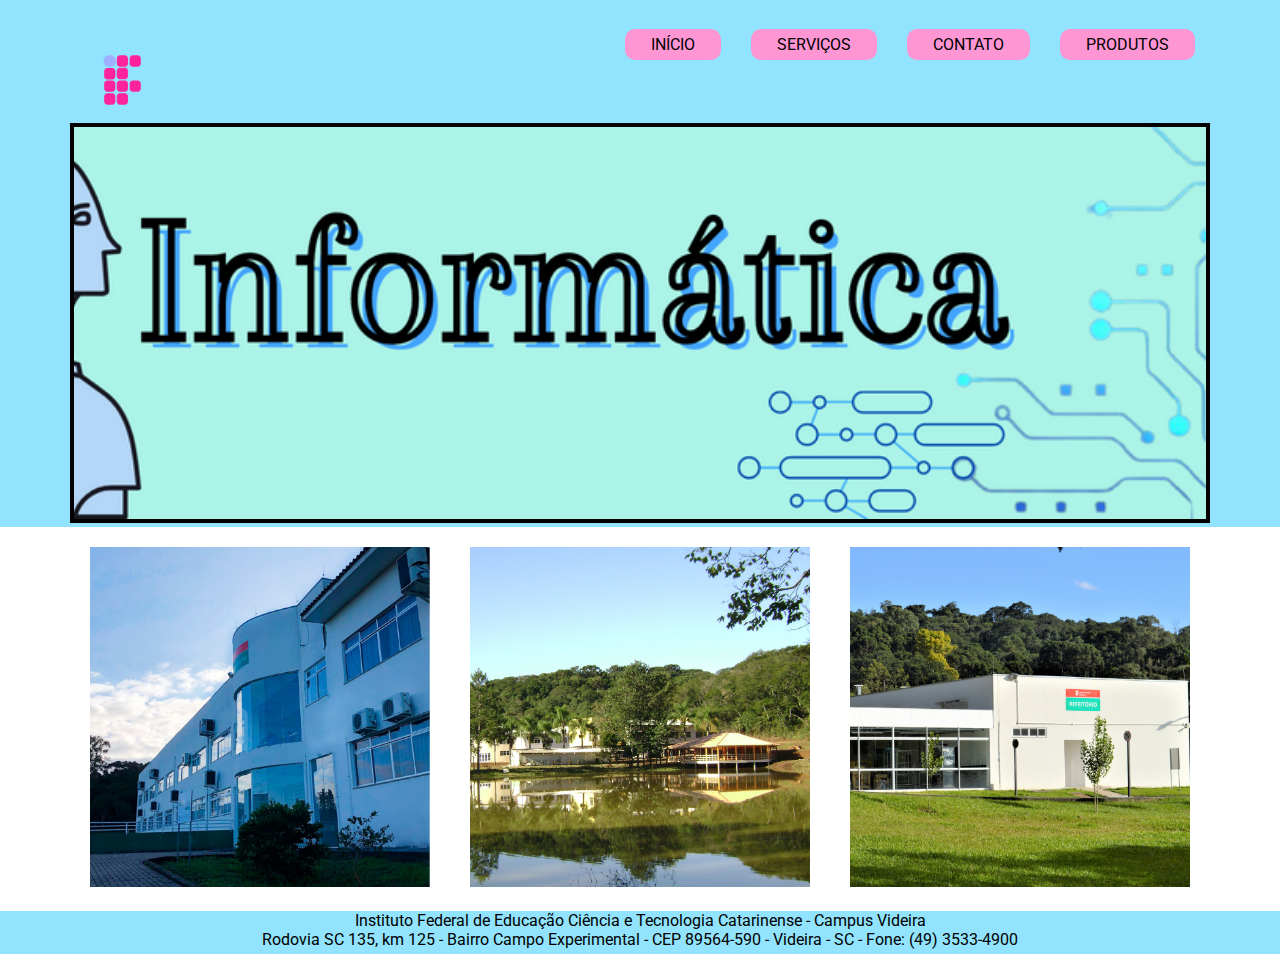
<file: index.html>
<!DOCTYPE html>
<html lang="en">
<head>
    <meta charset="UTF-8">
    <meta http-equiv="X-UA-Compatible" content="IE=edge">
    <meta name="viewport" content="width=device-width, initial-scale=1.0">
    <title>Projeto | Início</title>
    <link rel="shortcut icon" href="img/logo_fofoqueiros.svg" />
    <link rel="stylesheet" href="css/estilos.css">
</head>
<body>
    <nav>
        <div class="container">
            <h1>
                <a href="index.html">
                    <img src="img/logo_fofoqueiros.svg" alt="Meu Logotipo">
                </a>
            </h1>
            <ul>
                <li>
                    <a href="index.html">início</a>
                </li>
                <li>
                    <a href="servicos.html">serviços</a>
                </li>
                <li>
                    <a href="contato.html">contato</a>
                </li>
                <li>
                    <a href="produtos.html">produtos</a>
                </li>
            </ul>
        </div>
    </nav>
 
    <header>
        <div class="container clearfix">
            <img src="img/Informática.png" alt="if">
        </div>
    </header>
 
    <main>
        <div class="container clearfix">
            <div class="col-4">
            <img src="img/escola.png" alt="if" class="ifc">
        </div>
 
            <div class="col-4">
            <img src="img/lago.png" alt="if" class="ifc">
        </div>
            <div class="col-4">
            <img src="img/refeitorio.png" alt="if" class="ifc">
        </div>
        </div>
 
    </main>
 
    <footer>

        <div class="container clearfix center">
            <p><center>Instituto Federal de Educação Ciência e Tecnologia Catarinense - Campus Videira</center></p>
            <p><center>Rodovia SC 135, km 125 - Bairro Campo Experimental - CEP 89564-590 - Videira - SC - Fone: (49) 3533-4900</center></p>
        </div>
    </div>
</footer>
 
</body>
</html>
</file>
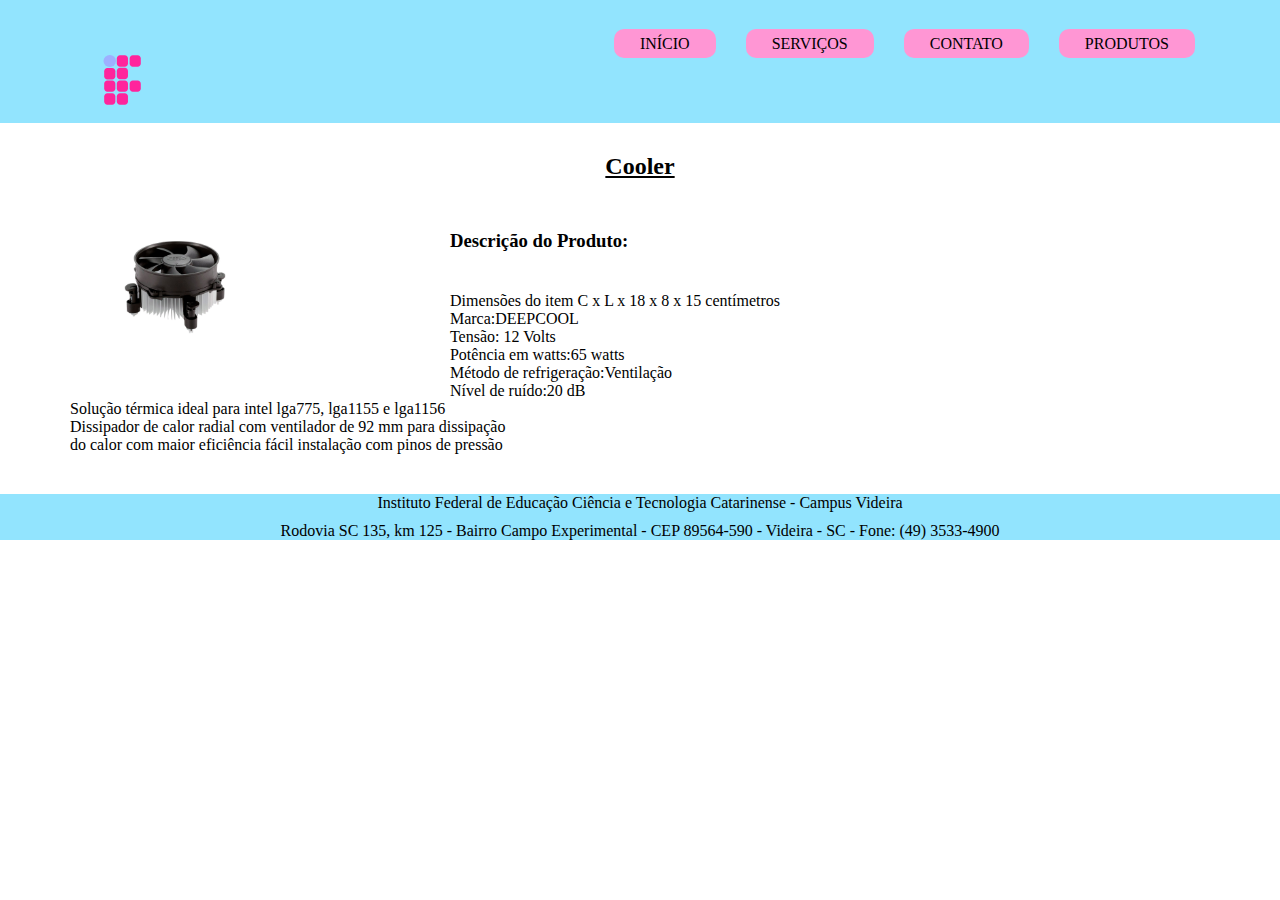
<file: cooler.html>
<!DOCTYPE html>
<html lang="en">

<head>
    <meta charset="UTF-8">
    <meta http-equiv="X-UA-Compatible" content="IE=edge">
    <meta name="viewport" content="width=device-width, initial-scale=1.0">
    <title>Projeto | cooler</title>
    <link rel="shortcut icon" href="img/logo_fofoqueiros.svg" />
    <link rel="stylesheet" href="css/produtos.css">
</head>

<body>
    <nav>
        <div class="container">
            <h1>
                <a href="index.html">
                    <img src="img/logo_fofoqueiros.svg" alt="Meu Logotipo">
                </a>
            </h1>
            <ul>
                <li>
                    <a href="index.html">início</a>
                </li>
                <li>
                    <a href="servicos.html">serviços</a>
                </li>
                <li>
                    <a href="contato.html">contato</a>
                </li>
                <li>
                    <a href="produtos.html">produtos</a>
                </li>
            </ul>
        </div>
    </nav>

    <main>
        <div class="container clearfix">
            <h2>Cooler</h2>
        </div>
        <div class="container clearfix">
            <div class="col-4">
                <img src="img/cooler.jpg" alt="" width="1000%">
            </div>
        </div>
        <div class="container clearfix">
            <h3>Descrição do Produto:</h3>
            <p>
                Dimensões do item C x L x 18 x 8 x 15 centímetros<br>
                Marca:DEEPCOOL<br>
                Tensão: 12 Volts<br>
                Potência em watts:65 watts<br>
                Método de refrigeração:Ventilação<br>
                Nível de ruído:20 dB<br>
                Solução térmica ideal para intel lga775, lga1155 e lga1156<br>
                Dissipador de calor radial com ventilador de 92 mm para dissipação <br>
                do calor com maior eficiência fácil instalação com pinos de pressão
                

            </p>
        </div>
    </main>

    <footer>

        <div class="container clearfix center">
            <p>Instituto Federal de Educação Ciência e Tecnologia Catarinense - Campus Videira</p>
            <p>Rodovia SC 135, km 125 - Bairro Campo Experimental - CEP 89564-590 - Videira - SC - Fone: (49) 3533-4900</p>
        </div>
    </div>
</footer>

</body>

</html>
</file>
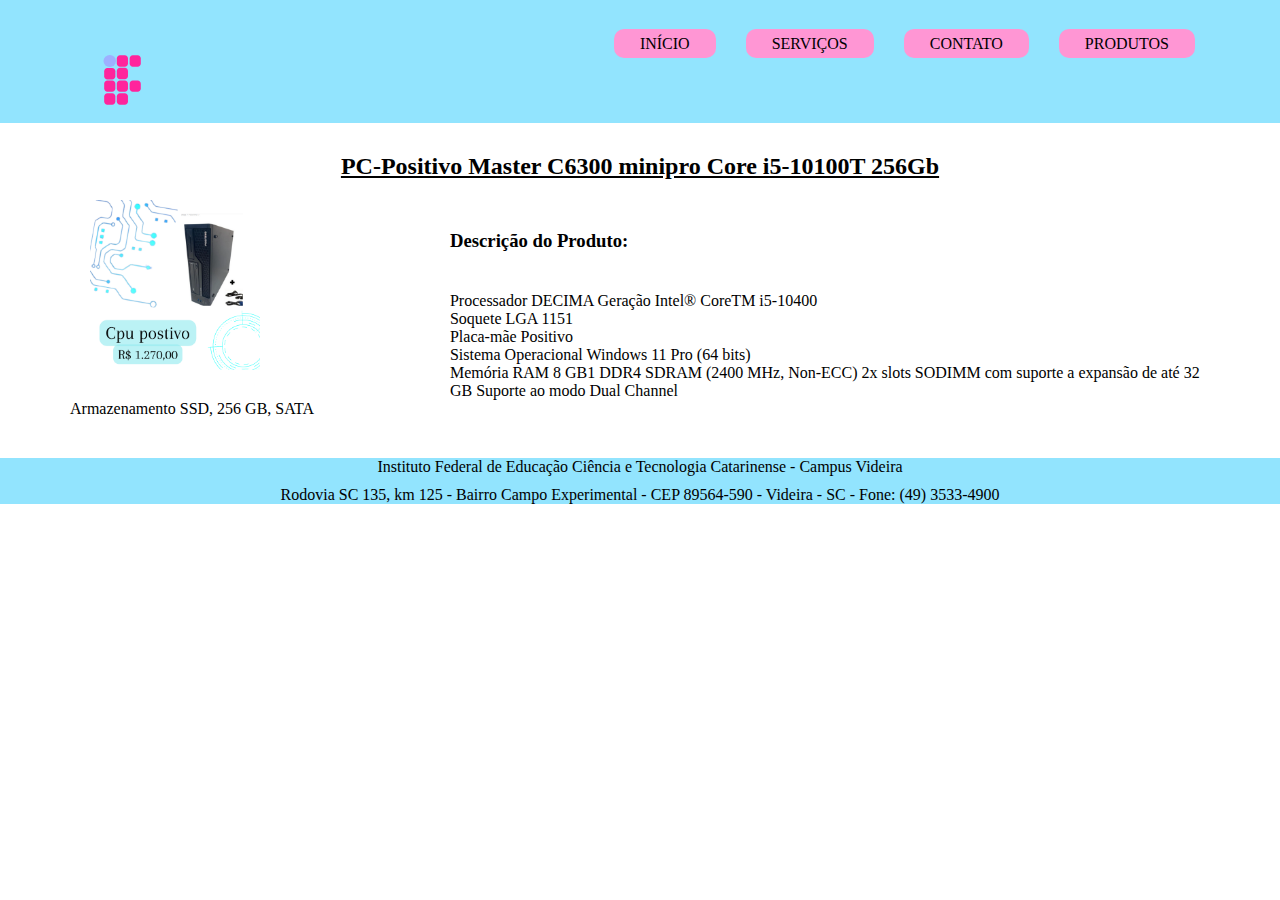
<file: cpu.html>
<!DOCTYPE html>
<html lang="en">
<head>
    <meta charset="UTF-8">
    <meta http-equiv="X-UA-Compatible" content="IE=edge">
    <meta name="viewport" content="width=device-width, initial-scale=1.0">
    <title>Projeto | cpu</title>
    <link rel="shortcut icon" href="img/logo_fofoqueiros.svg" />
    <link rel="stylesheet" href="css/produtos.css">
</head>
<body>
    <nav>
        <div class="container">
            <h1>
                <a href="index.html">
                    <img src="img/logo_fofoqueiros.svg" alt="Meu Logotipo">
                </a>
            </h1>
            <ul>
                <li>
                    <a href="/">início</a>
                </li>
                <li>
                    <a href="servicos.html">serviços</a>
                </li>
                <li>
                    <a href="contato.html">contato</a>
                </li>
                <li>
                    <a href="produtos.html">produtos</a>
                </li>
            </ul>
        </div>
    </nav>
 
    <main>
        <div class="container clearfix">
            <h2>PC-Positivo Master C6300 minipro Core i5-10100T 256Gb</h2>
            </div>
            <div class="container clearfix">
                <div class="col-4">
                    <img src="img/cpu.png" alt="" width="1000%">
                </div>
            </div>
            <div class="container clearfix">
            <h3>Descrição do Produto:</h3>
            <p>Processador DECIMA Geração Intel® CoreTM i5-10400<br>
                Soquete LGA 1151<br>
                Placa-mãe Positivo<br>
                Sistema Operacional Windows 11 Pro (64 bits)<br>
                Memória RAM
                8 GB1 DDR4 SDRAM (2400 MHz, Non-ECC)
                2x slots SODIMM com suporte a expansão de até 32 GB
                Suporte ao modo Dual Channel<br>
                Armazenamento SSD, 256 GB, SATA            
                </p>
        </div>
    </main>
 
    <footer>

        <div class="container clearfix center">
            <p>Instituto Federal de Educação Ciência e Tecnologia Catarinense - Campus Videira</p>
            <p>Rodovia SC 135, km 125 - Bairro Campo Experimental - CEP 89564-590 - Videira - SC - Fone: (49) 3533-4900</p>
        </div>
    </div>
</footer>
 
</body>
</html>
</file>
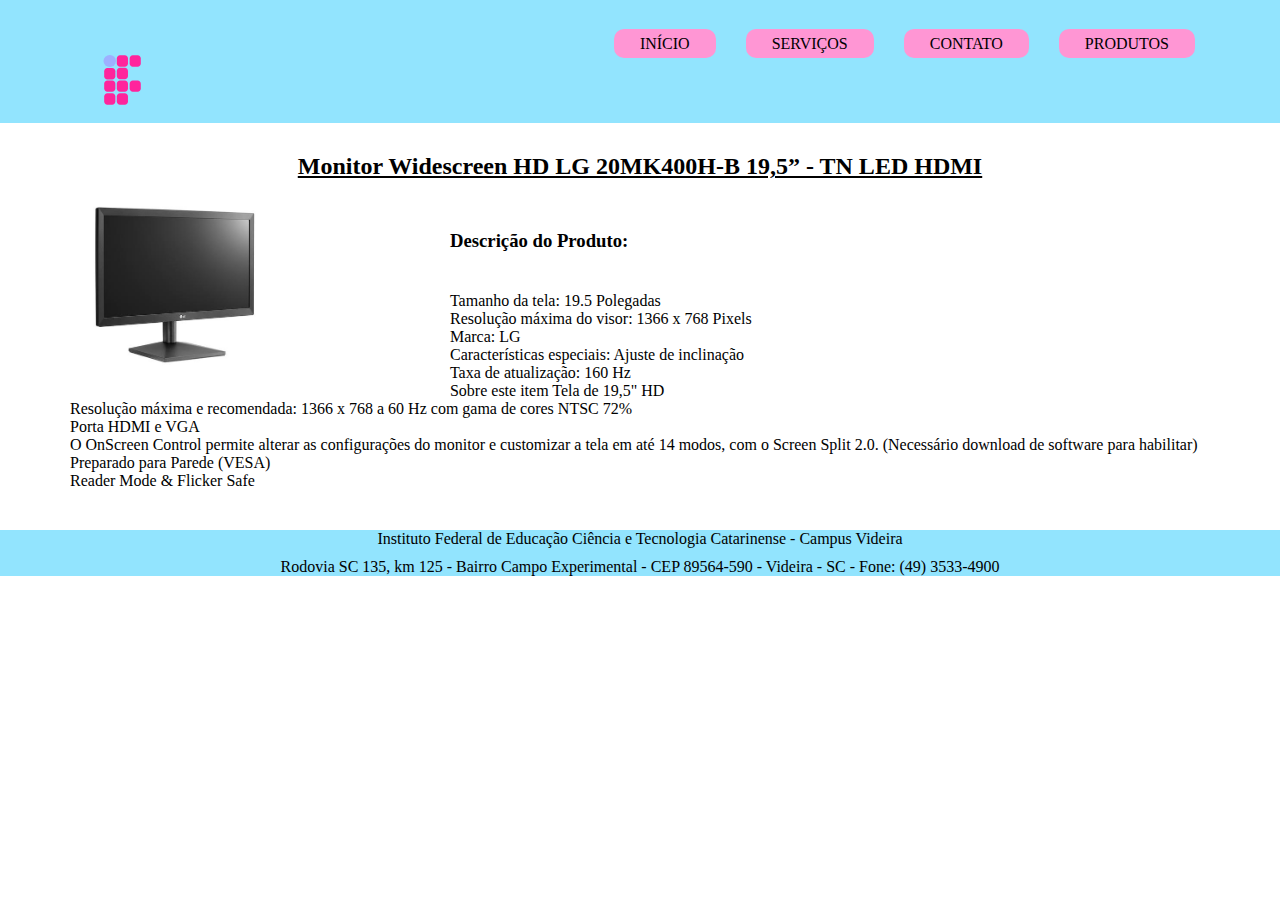
<file: monitor.html>
<!DOCTYPE html>
<html lang="en">
<head>
    <meta charset="UTF-8">
    <meta http-equiv="X-UA-Compatible" content="IE=edge">
    <meta name="viewport" content="width=device-width, initial-scale=1.0">
    <title>Projeto | monitor</title>
    <link rel="shortcut icon" href="img/logo_fofoqueiros.svg" />
    <link rel="stylesheet" href="css/produtos.css">
</head>
<body>
    <nav>
        <div class="container">
            <h1>
                <a href="index.html">
                    <img src="img/logo_fofoqueiros.svg" alt="Meu Logotipo">
                </a>
            </h1>
            <ul>
                <li>
                    <a href="index.html">início</a>
                </li>
                <li>
                    <a href="servicos.html">serviços</a>
                </li>
                <li>
                    <a href="contato.html">contato</a>
                </li>
                <li>
                    <a href="produtos.html">produtos</a>
                </li>
            </ul>
        </div>
    </nav>
 
    <main>
        <div class="container clearfix">
            <h2>Monitor Widescreen HD LG 20MK400H-B 19,5” - TN LED HDMI</h2>
            </div>
            <div class="container clearfix">
                <div class="col-4">
                    <img src="img/monitor.jpg" alt="" width="1000%">
                </div>
            </div>
            <div class="container clearfix">
            <h3>Descrição do Produto:</h3>
            <p>Tamanho da tela: 19.5 Polegadas<br>
                Resolução máxima do visor: 1366 x 768 Pixels<br>
                Marca: LG<br>
                Características especiais: Ajuste de inclinação<br>
                Taxa de atualização: 160 Hz<br>
                
                Sobre este item Tela de 19,5" HD<br>
                Resolução máxima e recomendada: 1366 x 768 a 60 Hz com gama de cores NTSC 72%<br>
                Porta HDMI e VGA<br>
                O OnScreen Control permite alterar as configurações do monitor e customizar a tela em até 14 modos, com o Screen Split 2.0. (Necessário download de software para habilitar)
                Preparado para Parede (VESA)<br>
                Reader Mode & Flicker Safe
                </p>
        </div>
    </main>
 
    <footer>

        <div class="container clearfix center">
            <p>Instituto Federal de Educação Ciência e Tecnologia Catarinense - Campus Videira</p>
            <p>Rodovia SC 135, km 125 - Bairro Campo Experimental - CEP 89564-590 - Videira - SC - Fone: (49) 3533-4900</p>
        </div>
    </div>
</footer>
 
</body>
</html>
</file>
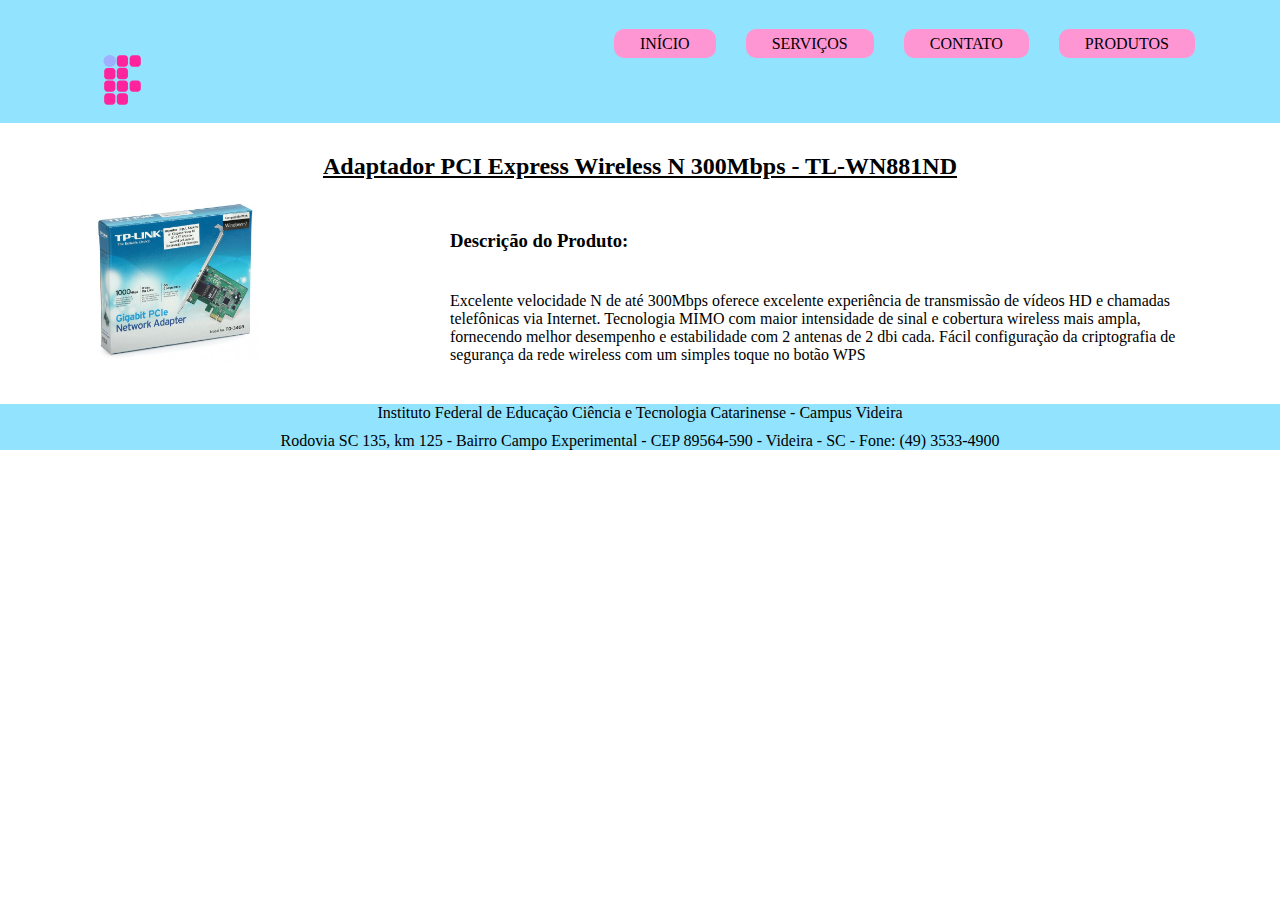
<file: placaderede.html>
<!DOCTYPE html>
<html lang="en">

<head>
    <meta charset="UTF-8">
    <meta http-equiv="X-UA-Compatible" content="IE=edge">
    <meta name="viewport" content="width=device-width, initial-scale=1.0">
    <title>Projeto | placa de rede</title>
    <link rel="shortcut icon" href="img/logo_fofoqueiros.svg" />
    <link rel="stylesheet" href="css/produtos.css">
</head>

<body>
    <nav>
        <div class="container">
            <h1>
                <a href="index.html">
                    <img src="img/logo_fofoqueiros.svg" alt="Meu Logotipo">
                </a>
            </h1>
            <ul>
                <li>
                    <a href="index.html">início</a>
                </li>
                <li>
                    <a href="servicos.html">serviços</a>
                </li>
                <li>
                    <a href="contato.html">contato</a>
                </li>
                <li>
                    <a href="produtos.html">produtos</a>
                </li>
            </ul>
        </div>
    </nav>

    <main>
        <div class="container clearfix">
            <h2>Adaptador PCI Express Wireless N 300Mbps - TL-WN881ND</h2>
        </div>
        <div class="container clearfix">
            <div class="col-4">
                <img src="img/placa de rede.jpeg" alt="" width="1000%">
            </div>
        </div>
        <div class="container clearfix">
            <h3>Descrição do Produto:</h3>
            <p>Excelente velocidade N de até 300Mbps oferece excelente experiência de transmissão de
                vídeos HD e chamadas telefônicas via Internet. Tecnologia MIMO com maior intensidade
                de sinal e cobertura wireless mais ampla, fornecendo melhor desempenho e estabilidade
                com 2 antenas de 2 dbi cada. Fácil configuração da criptografia de segurança da rede
                wireless com um simples toque no botão WPS

            </p>
        </div>
    </main>

    <footer>

        <div class="container clearfix center">
            <p>Instituto Federal de Educação Ciência e Tecnologia Catarinense - Campus Videira</p>
            <p>Rodovia SC 135, km 125 - Bairro Campo Experimental - CEP 89564-590 - Videira - SC - Fone: (49) 3533-4900</p>
        </div>
    </div>
</footer>

</body>

</html>
</file>
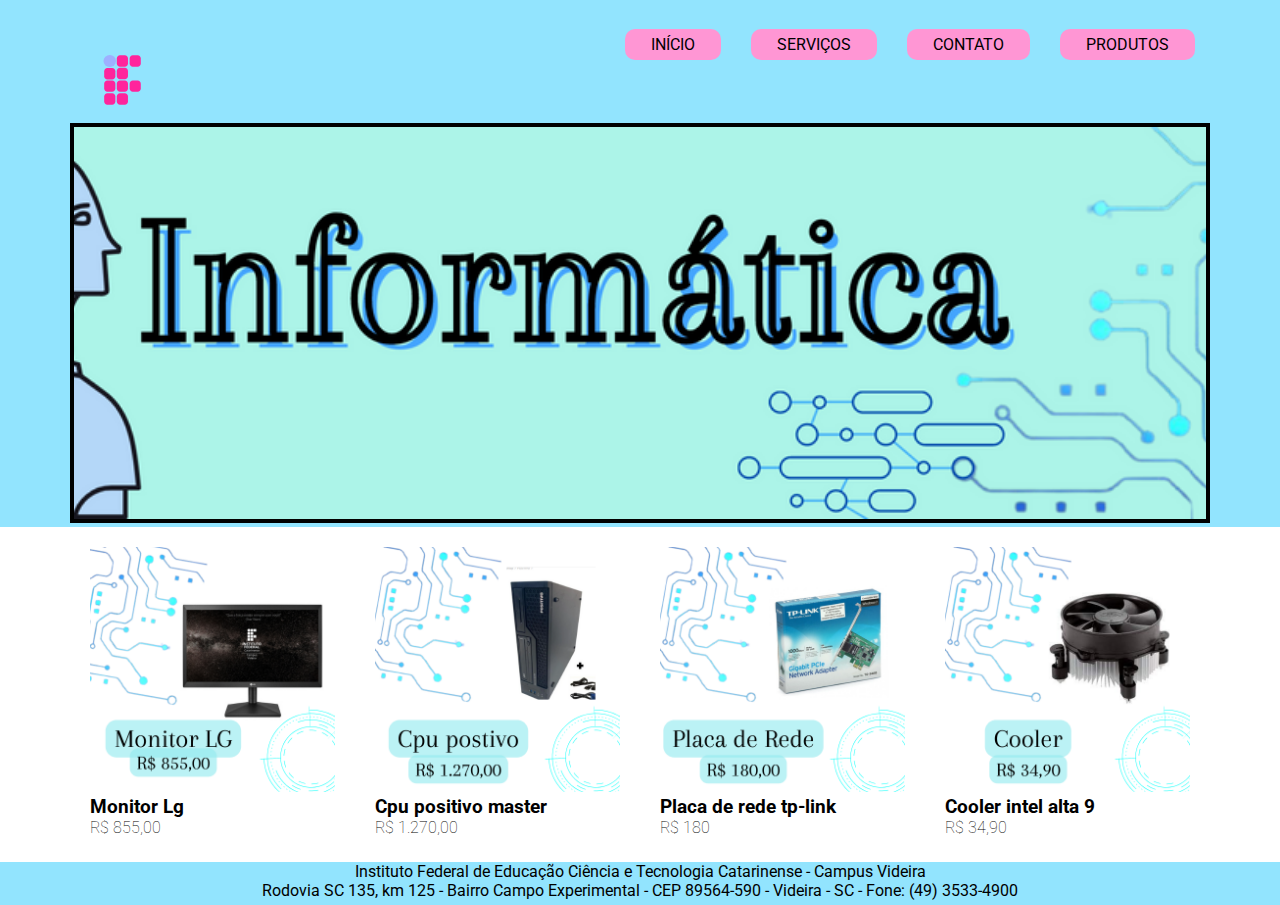
<file: produtos.html>
<!DOCTYPE html>
<html lang="en">
<head>
    <meta charset="UTF-8">
    <meta http-equiv="X-UA-Compatible" content="IE=edge">
    <meta name="viewport" content="width=device-width, initial-scale=1.0">
    <title>Projeto | Produtos</title>
    <link rel="shortcut icon" href="img/logo_fofoqueiros.svg" />
    <link rel="stylesheet" href="css/estilos.css">
</head>
<body>
    <nav>
        <div class="container">
            <h1>
                <a href="index.html">
                    <img src="img/logo_fofoqueiros.svg" alt="Meu Logotipo">
                </a>
            </h1>
            <ul>
                <li>
                    <a href="index.html">início</a>
                </li>
                <li>
                    <a href="servicos.html">serviços</a>
                </li>
                <li>
                    <a href="contato.html">contato</a>
                </li>
                <li>
                    <a href="produtos.html">produtos</a>
                </li>
            </ul>
        </div>
    </nav>

    <header>
        <div class="container clearfix">
            <img src="img/Informática.png" alt="if">
        </div>
    </header>

<main>
    <div class="container clearfix">
        <div class="col-3">
            <a href="monitor.html">
            <img src="img/Monitor LG.png" alt="monitor" width="100%">
         </a>
            <h3>Monitor Lg</h3>
            <p>R$ 855,00</p>
        </div>
        <div class="col-3">
            <a href="cpu.html">
            <img src="img/cpu.png" alt="cpu" width="100%">
            </a>
            <h3>Cpu positivo master</h3>
            <p>R$ 1.270,00</p>
        </div>
        <div class="col-3">
            <a href="placaderede.html">
            <img src="img/placa de rede.png" alt="placa de rede" width="100%">
            </a>
            <h3>Placa de rede tp-link</h3>
            <p>R$ 180</p>
        </div>
        <div class="col-3">
            <a href="cooler.html">
            <img src="img/cooler.png" alt="cooler" width="100%">
            </a>
            <h3>Cooler intel alta 9</h3>
            <p>R$ 34,90</p>
        </div>
    </div>
 
    </main>
 
    <footer>

        <div class="container clearfix center">
            <p><center>Instituto Federal de Educação Ciência e Tecnologia Catarinense - Campus Videira</center></p>
            <p><center>Rodovia SC 135, km 125 - Bairro Campo Experimental - CEP 89564-590 - Videira - SC - Fone: (49) 3533-4900</center></p>
        </div>
    </div>
</footer>
 
</body>
</html>
</file>
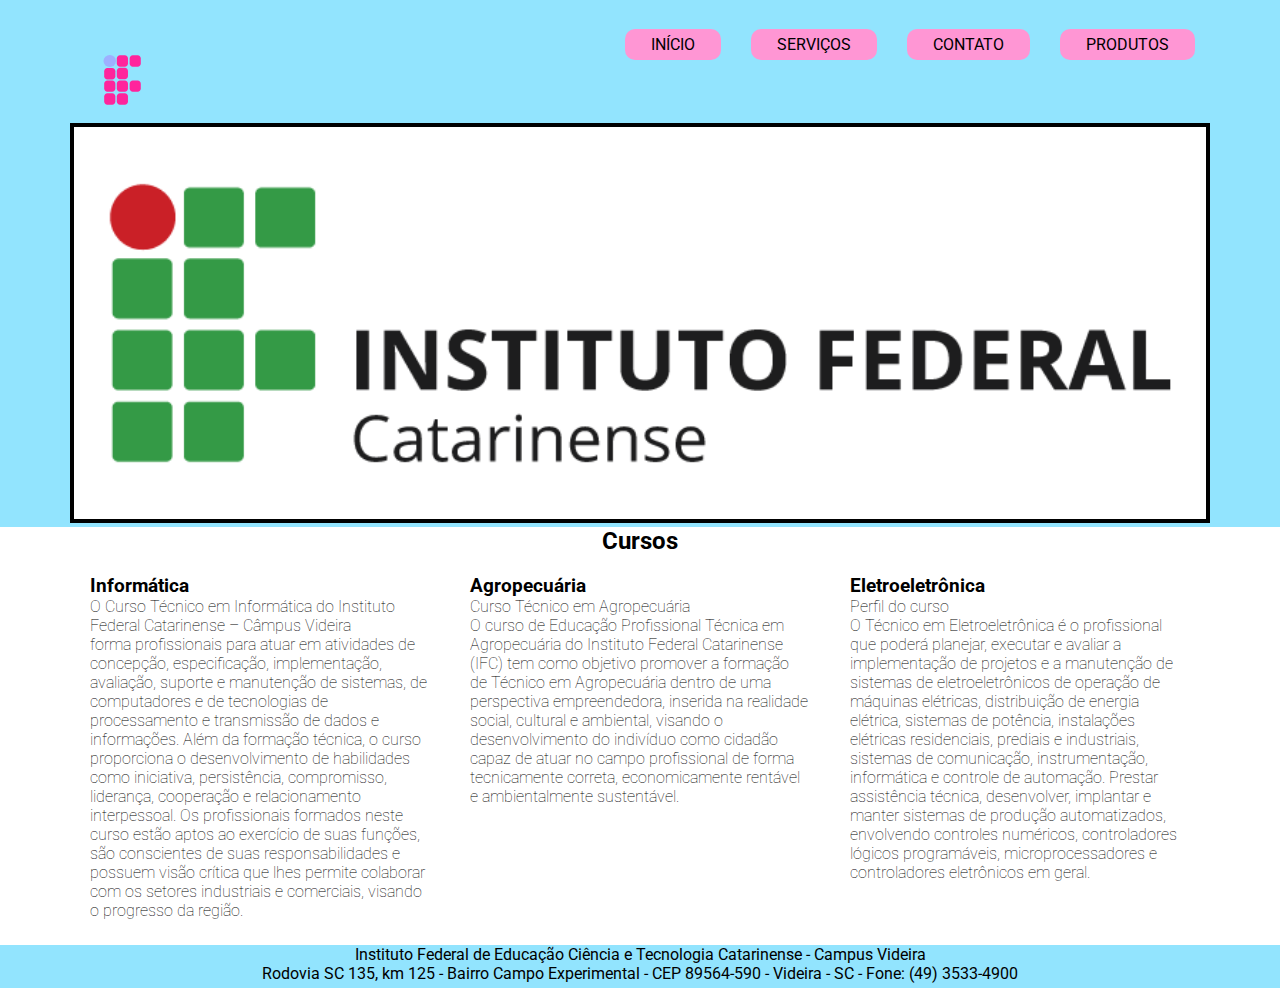
<file: servicos.html>
<!DOCTYPE html>
<html lang="en">

<head>
    <meta charset="UTF-8">
    <meta http-equiv="X-UA-Compatible" content="IE=edge">
    <meta name="viewport" content="width=device-width, initial-scale=1.0">
    <title>Projeto | Serviços</title>
    <link rel="shortcut icon" href="img/logo_fofoqueiros.svg" />
    <link rel="stylesheet" href="css/estilos.css">
</head>

<body>
    <nav>
        <div class="container">
            <h1>
                <a href="index.html">
                    <img src="img/logo_fofoqueiros.svg" alt="Meu Logotipo">
                </a>
            </h1>
            <ul>
                <li>
                    <a href="index.html">início</a>
                </li>
                <li>
                    <a href="servicos.html">serviços</a>
                </li>
                <li>
                    <a href="contato.html">contato</a>
                </li>
                <li>
                    <a href="produtos.html">produtos</a>
                </li>
            </ul>
        </div>
    </nav>
    <header>
        <div class="container clearfix">
            <img src="img/1.png" alt="if">
        </div>
    </header>
    <main>
        <div class="container clearfix">
            <h2 class="center">Cursos</h2>
            <div class="col-4">
                <h3>Informática</h3>
                <p>
                O Curso Técnico em Informática do Instituto Federal Catarinense – Câmpus Videira <br>
                forma profissionais
                 para atuar em atividades de concepção, especificação, implementação, avaliação, suporte e manutenção de
                    sistemas, de computadores e de tecnologias de processamento e transmissão de dados e informações.
                    Além da formação técnica, o curso proporciona o desenvolvimento de habilidades como iniciativa,
                    persistência, compromisso, liderança, cooperação e relacionamento interpessoal. Os profissionais
                    formados neste curso estão aptos ao exercício de suas funções, são conscientes de suas responsabilidades
                    e possuem visão crítica que lhes permite colaborar com os setores industriais e comerciais, visando o
                    progresso da região. 
                </p>
            </div>
            <div class="col-4">
                <h3>Agropecuária</h3> 
                <p>
                    Curso Técnico em Agropecuária<br>
                    O curso de Educação Profissional Técnica em Agropecuária do Instituto Federal Catarinense (IFC) tem como
                    objetivo promover a formação de Técnico em Agropecuária dentro de uma perspectiva empreendedora,
                    inserida na realidade social, cultural e ambiental, visando o desenvolvimento do indivíduo como cidadão
                    capaz de atuar no campo profissional de forma tecnicamente correta, economicamente rentável e
                    ambientalmente sustentável.
                </p>
            </div>
            <div class="col-4">
                <h3>Eletroeletrônica</h3> 
                <p>
                Perfil do curso<br>
                O Técnico em Eletroeletrônica é o profissional que poderá planejar, executar e avaliar a implementação
                de projetos e a manutenção de sistemas de eletroeletrônicos de operação de máquinas elétricas,
                distribuição de energia elétrica, sistemas de potência, instalações elétricas residenciais, prediais e
                industriais, sistemas de comunicação, instrumentação, informática e controle de automação.
                Prestar assistência técnica, desenvolver, implantar e manter sistemas de produção automatizados,
                envolvendo controles numéricos, controladores lógicos programáveis, microprocessadores e controladores
                eletrônicos em geral.
                
                </p>
            </div> 
        </div>

    </main>

    <footer>

        <div class="container clearfix center">
            <p><center>Instituto Federal de Educação Ciência e Tecnologia Catarinense - Campus Videira</center></p>
            <p><center>Rodovia SC 135, km 125 - Bairro Campo Experimental - CEP 89564-590 - Videira - SC - Fone: (49) 3533-4900</center></p>
        </div>
    </div>
</footer>
</body>

</html>
</file>
<file: css/estilos.css>
@import url('https://fonts.googleapis.com/css2?family=Roboto&display=swap');

* {
    margin: 0;
    padding: 0;
    box-sizing: border-box;
    text-decoration: none;
}
 
body {
    font-family: Roboto, monospace;
}
 
nav {
    background-color: #92e4fe;
}
 
.container {
    width: 1140px;
    max-width: 100%;
    margin: auto;
}
 
nav {
    width: 100%;
    float: right;
}
 
nav h1 img {
    width: 100px;
}
 
nav h1 {
    float: left;
}
 
ul {
    float: right;
}
 
nav ul li {
    display: inline;
    list-style: none;
    padding-right: 20px;
    padding: 35px 15px;
    float: left;
}
 
ul li a {
    background-color: #ff96d4;
    color: black;
    padding: 6px 26px;
    border-radius: 10px;
    text-decoration: none;
    text-transform: uppercase;
}
 
ul li a:hover {
    background-color: #ff96d4;
    color: black;
    border: 4px solid #ff96d4;
}
 
header {
    background-color: #92e4fe;
}
 
header img{
    width: 100%;
    border: 4px solid;
 
    height: 400px;
    object-fit: cover;
    object-position: center;
}
 
.clearfix{
    overflow: auto;
}
 
.clearfix::after {
    content: "";
    clear: both;
    display: table;
 
}
 
.col-1 {width: 8.33%;}
.col-2 {width: 16.66%;}
.col-3 {width: 25%;}
.col-4 {width: 33.33%;}
.col-5 {width: 41.66%;}
.col-6 {width: 50%;}
.col-7 {width: 58.33%;}
.col-8 {width: 66.66%;}
.col-9 {width: 75%;}
.col-10 {width: 83.33%;}
.col-11 {width: 91.66%;}
.col-12 {width: 100%;}
 
[class*="col-"] {
    float: left;
    padding: 20px;
}
 
footer {
    background-color: #92e4fe;
    color: black;
}
 
.center {
    text-align: center;
}
 
/*Estilos para o Formulário */
 
input[type="text"],
input[type="email"],
textarea, select {
    width: 100%;
    padding: 6px;
    border: 2px solid #50bcf7;
    margin-top: 4px;
    margin-bottom: 4px;
    resize: none;
    outline: none;
}
 
input[type="text"]:focus,
input[type="email"]:focus,
textarea:focus {
    background-color: #d3dcfe;
}
 
fieldset {
    background-color: #9baafa;
}
 
 
p {
    margin-bottom: 5px ;
    margin-top: 10x;
    float: left;
    font-weight: 100;
}

.ifc{
    width: 100%;
}
</file>
<file: css/produtos.css>
* {
    margin: 0;
    padding: 0;
    box-sizing: border-box;
}
 
.col-1 {width: 8.33%;}
.col-2 {width: 16.66%;}
.col-3 {width: 25%;}
.col-4 {width: 33.33%;}
.col-5 {width: 41.66%;}
.col-6 {width: 50%;}
.col-7 {width: 58.33%;}
.col-8 {width: 66.66%;}
.col-9 {width: 75%;}
.col-10 {width: 83.33%;}
.col-11 {width: 91.66%;}
.col-12 {width: 100%;}
 
nav {
    background-color: #92e4fe;
}
 
.container {
    width: 1140px;
    max-width: 100%;
    margin: auto;
}
 
nav {
    width: 100%;
    float: right;
    margin-bottom: 30px;
}
 
nav h1 img {
    width: 100px;
}
 
nav h1 {
    float: left;
}
 
ul {
    float: right;
}
 
nav ul li {
    display: inline;
    list-style: none;
    padding-right: 20px;
    padding: 35px 15px;
    float: left;
}
ul li a {
    text-decoration: none;
    text-transform: uppercase;
}
 
ul li a {
    background-color: #ff96d4;
    color: black;
    padding: 6px 26px;
    border-radius: 10px;
}
 
ul li a:hover {
    background-color: #ff96d4;
    color: black;
    border: 4px solid #ff96d4;
}
 
 
footer {
    background-color:#92e4fe;
    color: black;
}
 
.center {
    text-align: center;
}
 
.col-4 img {
    width: 50%;
}
 
[class*="col-"] {
    float: left;
    padding: 20px;
}
 
h2 {
    float: center;
    text-align: center;
    color: black;
    margin-left: 50px;
    margin-right: 50px;
    text-decoration-line: underline;
}
 
h3 {
    margin-bottom: 30px;
    margin-top: 50px;
}
 
p {
    margin-top: 40px;
    margin-bottom: 40px;
}
 
footer p {
    margin-top: 10px;
    margin-bottom: 10px;
}
 
footer h2 {
    float: left;
    color: white;
}
</file>
